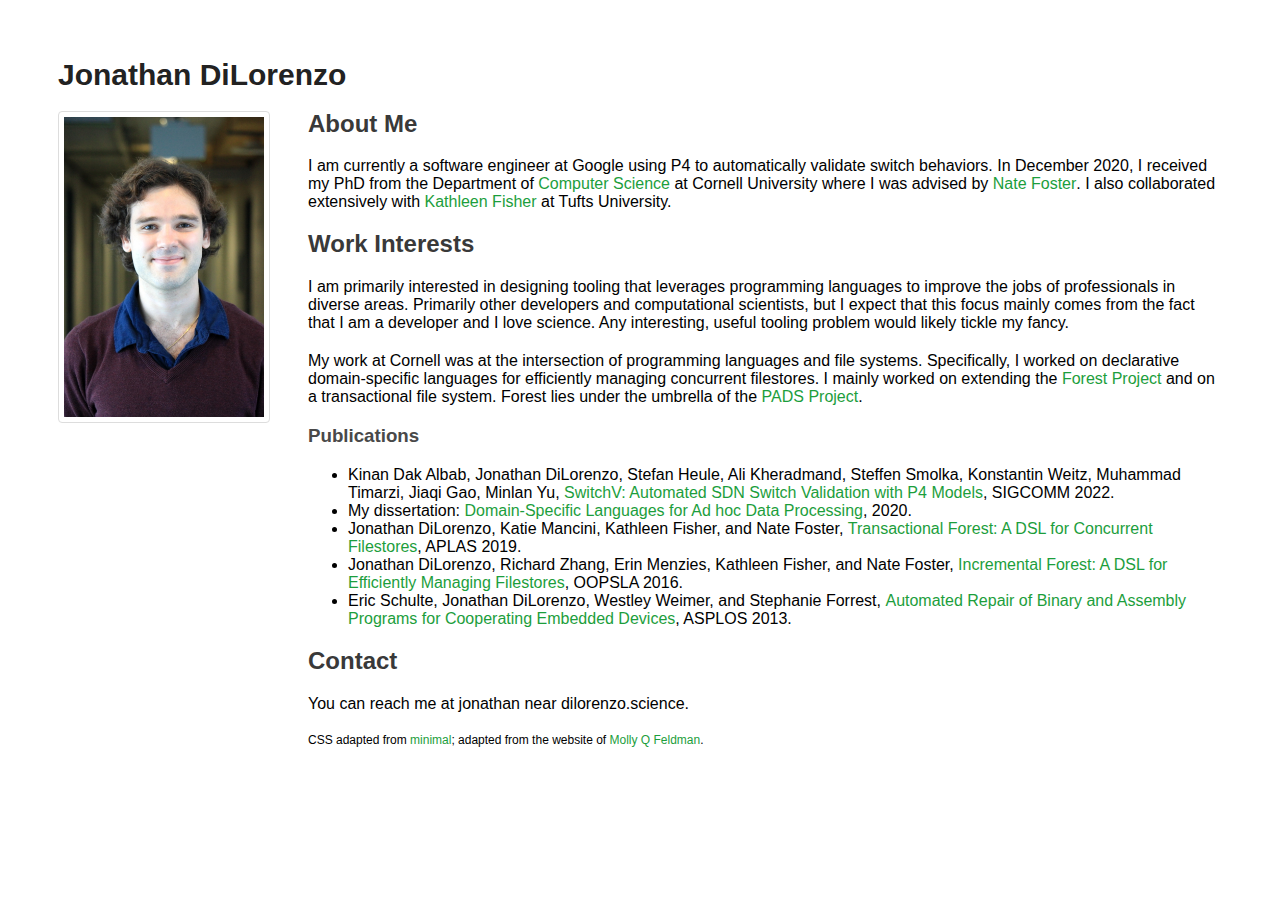
<file: index.html>
<html>  
  <head>
    <meta charset="UTF-8">
    <link rel="stylesheet" type="text/css" href="stylejdl.css">
    <title>Jonathan DiLorenzo</title>
  </head>
  <body>  

    <h1>Jonathan DiLorenzo</h1>

      <div class="item" style="float: left" align="left" width=200px>
        <img  style=" margin-right: 2em" src="images/headshot.jpg" width=200px/>
      </div>
      <h2>About Me</h2> 
        <p> I am currently a software engineer at Google using P4 to automatically validate switch behaviors.
        In December 2020, I received my PhD from the Department of
        <a href="http://www.cs.cornell.edu/">Computer Science</a> at Cornell
        University where I was advised by
        <a href="http://www.cs.cornell.edu/~jnfoster/">Nate Foster</a>. I
        also collaborated extensively with 
        <a
        href="http://www.cs.tufts.edu/~kfisher/Kathleen_Fisher/Home.html">Kathleen
        Fisher</a>
        at Tufts University.
        </p>

    <h2>Work Interests</h2>
      <p>I am primarily interested in designing tooling that leverages
      programming languages to improve the jobs of professionals in
      diverse areas. Primarily other developers and computational
      scientists, but I expect that this focus mainly comes from the
      fact that I am a developer and I love science. Any interesting,
      useful tooling problem would likely tickle my fancy.</p>

      <p>My work at Cornell was at the intersection of programming
      languages and file systems. Specifically, I worked on declarative
      domain-specific languages for efficiently managing concurrent
      filestores. I mainly worked on extending the 
      
      <a href="http://forestproj.org/">Forest Project</a> 
      and on a transactional file system. Forest lies under the
      umbrella of the 
      <a href="http://pads.cs.tufts.edu/">PADS Project</a>.
      </p>

      <h3>Publications</h3>
        <ul>
          <li>Kinan Dak Albab, Jonathan DiLorenzo, Stefan Heule, Ali Kheradmand, Steffen Smolka, Konstantin Weitz, Muhammad Timarzi, Jiaqi Gao, Minlan Yu, <a href="https://research.google/pubs/pub51497.pdf">SwitchV: Automated SDN Switch Validation with P4 Models</a>, SIGCOMM 2022.</li>
          <li>My dissertation: <a href=docs/dilorenzo.dissertation.pdf>Domain-Specific Languages for Ad hoc Data Processing</a>, 2020.</li>
          <li>Jonathan DiLorenzo, Katie Mancini, Kathleen Fisher, and Nate Foster, <a href=docs/txforest.pdf>Transactional Forest: A DSL for Concurrent Filestores</a>, APLAS 2019.</li>
          <li>Jonathan DiLorenzo, Richard Zhang, Erin Menzies, Kathleen Fisher, and Nate Foster, <a href=docs/incremental-forest.pdf>Incremental Forest: A DSL for Efficiently Managing Filestores</a>, OOPSLA 2016.</li>
          <li>Eric Schulte, Jonathan DiLorenzo, Westley Weimer, and Stephanie Forrest, <a href=docs/dilorenzo2013embedded.pdf>Automated Repair of Binary and Assembly Programs for Cooperating Embedded Devices</a>, ASPLOS 2013.</li>
        </ul>

    <h2 id="contact">Contact</h2>
      <p>You can reach me at jonathan near dilorenzo.science.</p>

    <div class="footer" margin-left=250px>
      <footer  font-size=10px>
        CSS adapted from <a
        href=https://github.com/orderedlist/minimal>minimal</a>;
        adapted from the website of <a
        href=http://www.feldmanmolly.com>Molly Q Feldman</a>.
        </footer>
    </div>
  </body>
</html>
</file>
<file: stylejdl.css>
body {
  padding:50px;
  font:18px;
  font-family: "Arial", sans-serif;
  font-weight:500;
}

h1 {
  color:#222;
  font: 50px;
  font-family: 'Helvetica', serif;
  margin:0 0 20px;
}

h2, h3, h4, h5, h6 {
  color:#222;
  margin:0 0 20px;
  margin-left: 250px;
  font-family: 'Arial', serif;
}

p, ul, table, pre, dl {
margin:0 0 20px;
font-family: "Helvetica", sans-serif;
margin-left: 250px;
}



p, ul, table, pre, dl {
margin:0 0 20px;
margin-left: 250px;
}


ul, ol {

}

h1, h2, h3 {
  line-height:1.1;
}

h1 {
  font-size:30px;

}

h2 {
  color:#393939;
}

h3, h4, h5, h6 {
  color:#494949;
}

a {
  color:#1c9e3c;
  font-weight:400;
  text-decoration:none;
}

a small {
  font-size:20px;
  color:#1c9e3c;
  margin-top:-0.6em;
  display:block;
}

.wrapper {
  width:860px;
  margin:0 auto;
}

blockquote {
  border-left:1px solid #e5e5e5;
  margin:0;
  padding:0 0 0 20px;
  font-style:italic;
}

div.item {
    vertical-align: top;
    display: inline-block;
    text-align: center;
    width: 200px;
}

span.caption {
    display: block;
    font-size:1.5em;

}

code, pre {
  font-family:Monaco, Bitstream Vera Sans Mono, Lucida Console, Terminal;
  color:#333;
  font-size:20px;
}

pre {
  padding:8px 15px;
  background: #f8f8f8;
  border-radius:5px;
  border:1px solid #e5e5e5;
  overflow-x: auto;
}

table {
  width:100%;
  border-collapse:collapse;
}

th, td {
  text-align:left;
  padding:5px 10px;
  border-bottom:1px solid #e5e5e5;
}

img {
    border: 1px solid #ddd;
    border-radius: 4px;
    padding: 5px;
}

dt {
  color:#444;
  font-weight:700;
}

th {
  color:#444;
}

img {
  max-width:100%;
}

header {
  width:270px;
  float:left;
  position:fixed;
  height: 80%;
  overflow-y: scroll;
}

header ul {
  list-style:none;
  height:40px;

  padding:0;

  background: #eee;
  background: -moz-linear-gradient(top, #f8f8f8 0%, #dddddd 100%);
  background: -webkit-gradient(linear, left top, left bottom, color-stop(0%,#f8f8f8), color-stop(100%,#dddddd));
  background: -webkit-linear-gradient(top, #f8f8f8 0%,#dddddd 100%);
  background: -o-linear-gradient(top, #f8f8f8 0%,#dddddd 100%);
  background: -ms-linear-gradient(top, #f8f8f8 0%,#dddddd 100%);
  background: linear-gradient(top, #f8f8f8 0%,#dddddd 100%);

  border-radius:5px;
  border:1px solid #d2d2d2;
  box-shadow:inset #fff 0 1px 0, inset rgba(0,0,0,0.03) 0 -1px 0;
  width:270px;
}

header li {
  width:89px;
  float:left;
  border-right:1px solid #d2d2d2;
  height:40px;
}

header ul a {
  line-height:1;
  font-size:11px;
  color:#999;
  display:block;
  text-align:center;
  padding-top:6px;
  height:40px;
}

strong {
  color:#222;
  font-weight:700;
}

header ul li + li {
  width:88px;
  border-left:1px solid #fff;
}

header ul li + li + li {
  border-right:none;
  width:89px;
}

header ul a strong {
  font-size:14px;
  display:block;
  color:#222;
}

section {
  width:500px;
  float:right;
  padding-bottom:50px;
}

small {
  font-size:13px;
}

hr {
  border:0;
  background:#e5e5e5;
  height:1px;
  margin:0 0 20px;
}

footer {

  float:left;
  position:static;
  bottom:20px;
  font-size:12px;
  margin-left: 250px;

}

@media print, screen and (max-width: 960px) {

  div.wrapper {
    width:auto;
    margin:0;
    overflow:hidden;
  }

  header, section{
    float:none;
    position:static;
    width:auto;
  }

  header {
    padding-right:320px;
  }

  section {
    border:1px solid #e5e5e5;
    border-width:1px 0;
    padding:20px 0;
    margin:0 0 20px;
  }

  header a small {
    display:inline;
  }

  header ul {
    position:absolute;
    right:50px;
    top:52px;
  }
}

@media print, screen and (max-width: 720px) {
  body {
    word-wrap:break-word;
  }

  header {
    padding:0;
  }

  header ul, header p.view {
    position:static;
  }

  pre, code {
    word-wrap:normal;
  }
}

@media print, screen and (max-width: 480px) {
  body {
    padding:15px;
  }

  header ul {
    display:none;
  }
}

@media print {
  body {
    padding:0.4in;
    font-size:12pt;
    color:#444;
  }
}
</file>
